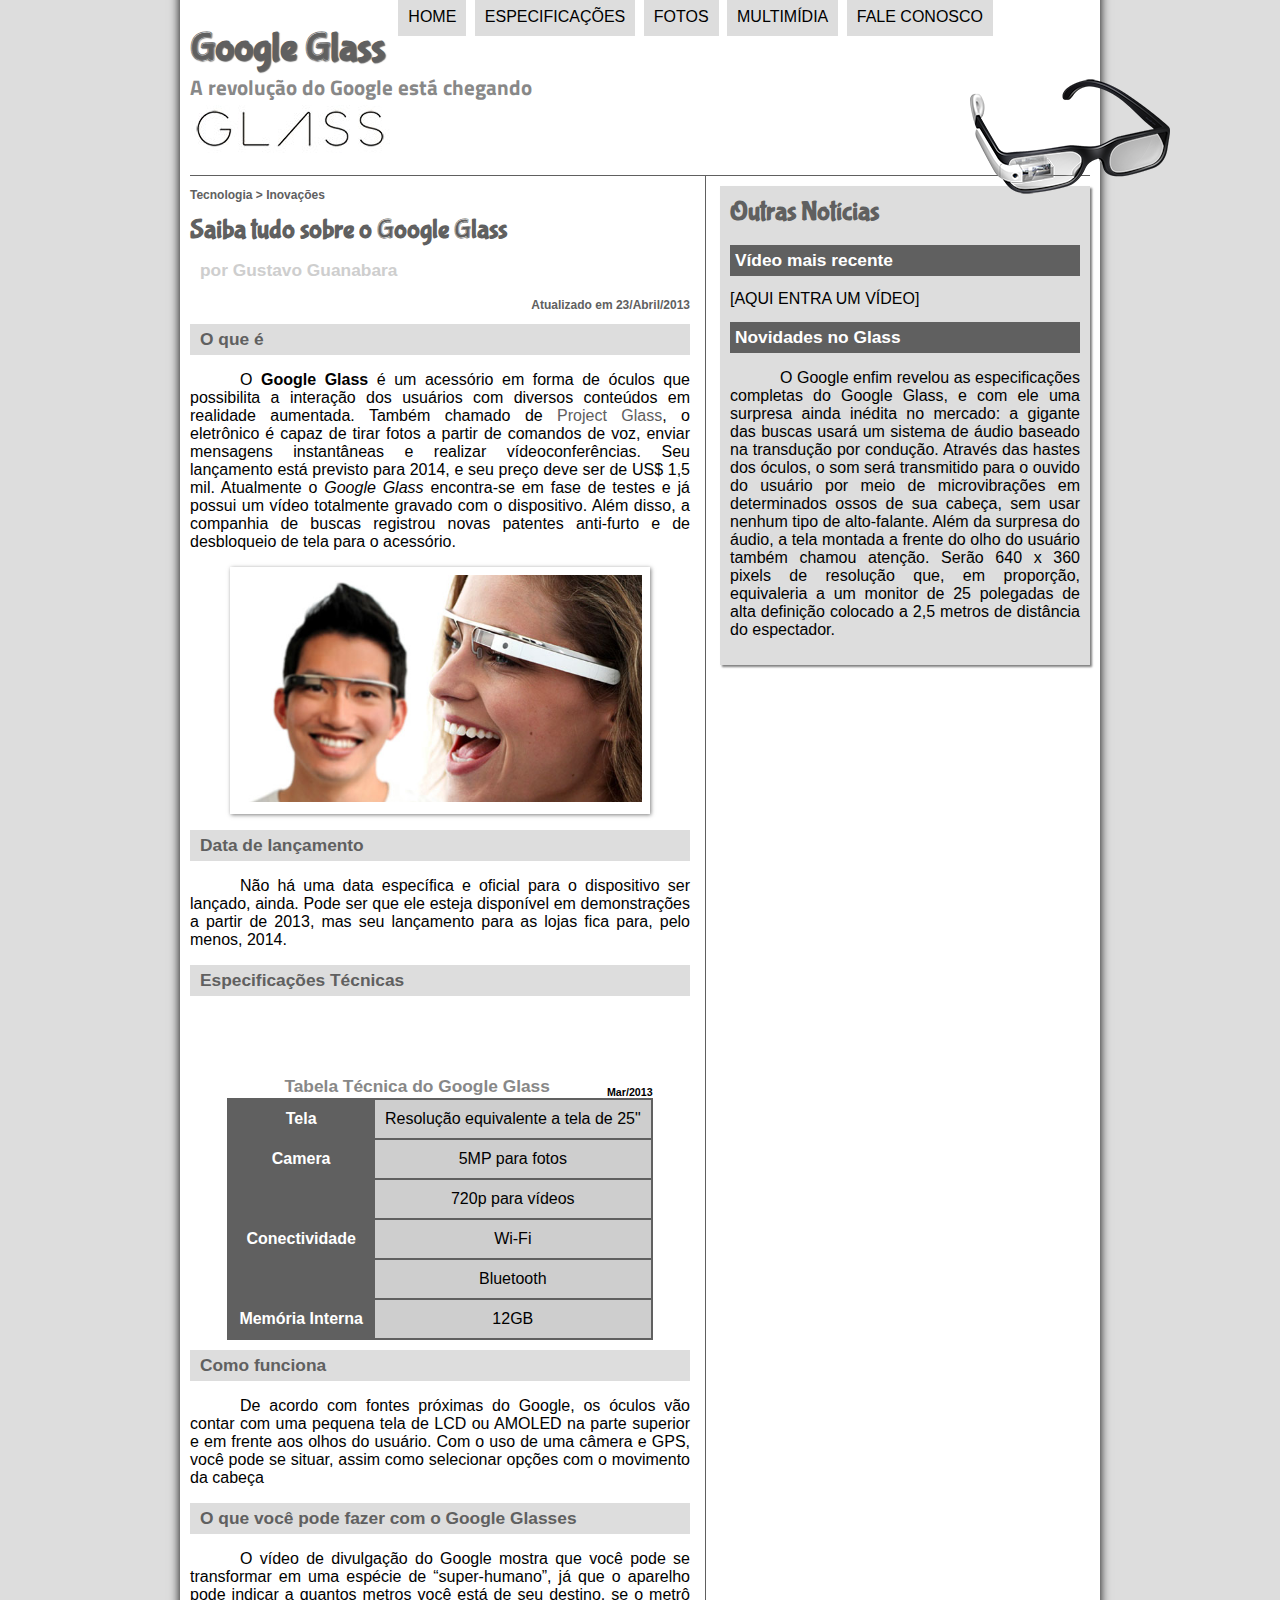
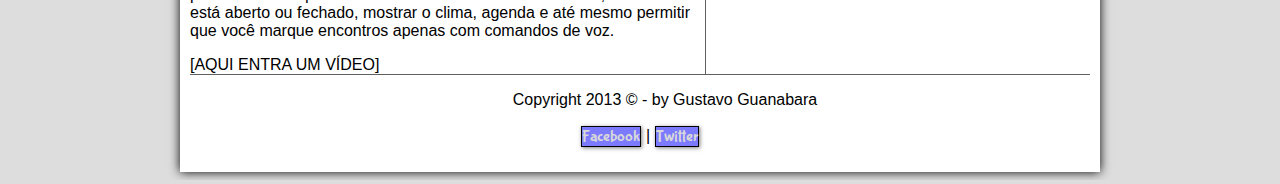
<file: index.html>
<!DOCTYPE html>
<html lang="pt-br">
    <head>
        <meta charset="UTF-8">
        <meta http-equiv="X-UA-Compatible" content="IE=edge">
        <meta name="viewport" content="width=device-width, initial-scale=1.0">
        <title>Tudo sobre o Google Glass</title>
        <link rel="stylesheet" href="_css/estilo.css">
        
    </head>
    <script lang="javascript" src="_javascript/funcoes.js"></script>

    <body>
        <div id="interface">

            <header id="cabecalho"> 
                <hgroup>
                    <h1>Google Glass</h1>
                    <h2>A revolução do Google está chegando</h2>
                </hgroup>

                <figure>
                    <img id="icone" src="_imagens\glass-oculos-preto-peq.png">
                </figure>   

                <nav id="menu">
                    <h1>Menu Principal</h1>
                    <ul type="1">
                        <li onmouseover="mudaFoto('_imagens/home.png')" onmouseout="mudaFoto('_imagens/glass-oculos-preto-peq.png')"><a href="index.html">Home</a></li>
                        <li onmouseover="mudaFoto('_imagens/especificacoes.png')" onmouseout="mudaFoto('_imagens/glass-oculos-preto-peq.png')"><a href="specs.html">Especificações</a></li>
                        <li onmouseover="mudaFoto('_imagens/fotos.png')" onmouseout="mudaFoto('_imagens/glass-oculos-preto-peq.png')"><a href="fotos.html">Fotos</a></li>
                        <li onmouseover="mudaFoto('_imagens/multimidia.png')" onmouseout="mudaFoto('_imagens/glass-oculos-preto-peq.png')"><a href="multimidia.html">Multimídia</a></li>
                        <li onmouseover="mudaFoto('_imagens/contato.png')" onmouseout="mudaFoto('_imagens/glass-oculos-preto-peq.png')"><a href="fale-conosco.html">Fale Conosco</a></li>
                    </ul>
                </nav>

            </header>

            <section id="corpo">
                <article id="noticia-principal">
                    <header id="cabecalho-artigo">
            <hgroup>
                <h3>Tecnologia > Inovações</h3>
                <h1>Saiba tudo sobre o Google Glass</h1>
                <h2>por Gustavo Guanabara</h2>
                <h3 class="direita">Atualizado em 23/Abril/2013</h3>
            </hgroup>
        </header>

            <h2>O que é</h2>

            <p>O <span style="font-weight: bolder">Google Glass</span> é um acessório em forma de óculos que possibilita a interação dos usuários com diversos conteúdos em realidade aumentada. Também chamado de <a href="https://www.google.com/glass/start/" target="_blank">Project Glass</a>, o eletrônico é capaz de tirar fotos a partir de comandos de voz, enviar mensagens instantâneas e realizar vídeo&shy;con&shy;ferên&shy;cias. Seu lançamento está previsto para 2014, e seu preço deve ser de US$ 1,5 mil. Atualmente o <em>Google Glass</em> encontra-se em fase de testes e já possui um vídeo totalmente gravado com o dispositivo. Além disso, a companhia de buscas registrou novas patentes anti-furto e de desbloqueio de tela para o acessório.</p>

            <figure class="foto-legenda">
                <img src="_imagens/glass-quadro-homem-mulher.jpg">
                    <figcaption>
                        <h3>Google Glass</h3>
                        <p>Uma nova maneira de ver o mundo.</p>
                    </figcaption>
            </figure>

            <h2>Data de lançamento</h2>
            <p>Não há uma data específica e oficial para o dispositivo ser lançado, ainda. Pode ser que ele esteja disponível em demonstrações a partir de 2013, mas seu lançamento para as lojas fica para, pelo menos, 2014.</p>

            <h2>Especificações Técnicas</h2>
            <table id="tabelaspec">
            <caption>Tabela Técnica do Google Glass <span>Mar/2013</span><br></caption>

            <tr><td class="ce">Tela</td><td class="cd">Resolução equivalente a tela de 25"</td></tr><br>
            <tr><td rowspan="2" class="ce">Camera</td> <td class="cd">5MP para fotos</td></tr><br>
            <tr><td class="cd">720p para vídeos</td></tr>
            <tr><td rowspan="2" class="ce">Conectividade</td> <td class="cd">Wi-Fi</td></tr><br>
            <tr><td class="cd">Bluetooth</td></tr>
            <tr><td class="ce">Memória Interna</td> <td class="cd">12GB</td></tr></p>
            </table>
            <h2>Como funciona</h2>

            <p>De acordo com fontes próximas do Google, os óculos vão contar com uma pequena tela de LCD ou AMOLED na parte superior e em frente aos olhos do usuário. Com o uso de uma câmera e GPS, você pode se situar, assim como selecionar opções com o movimento da cabeça</p>

            <h2>O que você pode fazer com o Google Glasses</h2>

            <p>O vídeo de divulgação do Google mostra que você pode se transformar em uma espécie de “super-<wbr/>humano”, já que o aparelho pode indicar a quantos metros você está de seu destino, se o metrô está aberto ou fechado, mostrar o clima, agenda e até mesmo permitir que você marque encontros apenas com comandos de voz.</p>

            [AQUI ENTRA UM VÍDEO]

        </article>
        </section>
            <aside id="lateral">
            <h1>Outras Notícias</h1>
            <h2>Vídeo mais recente</h2>

            [AQUI ENTRA UM VÍDEO]

            <h2>Novidades no Glass</h2>

            <p>O Google enfim revelou as especificações completas do Google Glass, e com ele uma surpresa ainda inédita no mercado: a gigante das buscas usará um sistema de áudio baseado na transdução por condução. Através das hastes dos óculos, o som será transmitido para o ouvido  do usuário por meio de microvibrações em determinados ossos de sua cabeça, sem usar nenhum tipo de alto-falante.

            Além da surpresa do áudio, a tela montada a frente do olho do usuário também chamou atenção. Serão 640 x 360 pixels de resolução que, em proporção, equivaleria a um monitor de 25 polegadas de alta definição colocado a 2,5 metros de distância do espectador.</p>
            </aside>

            <footer id="rodape">
            <p>Copyright 2013 &copy; - by Gustavo Guanabara <br><br>
            <a href="https://facebook.com/cursosemvideo" target="_blank">Facebook</a>  | <a href="https://twitter.com/cursosemvideo" target="_blank">Twitter</a>
            </footer>
        </div>
    </body>
</html>
</file>
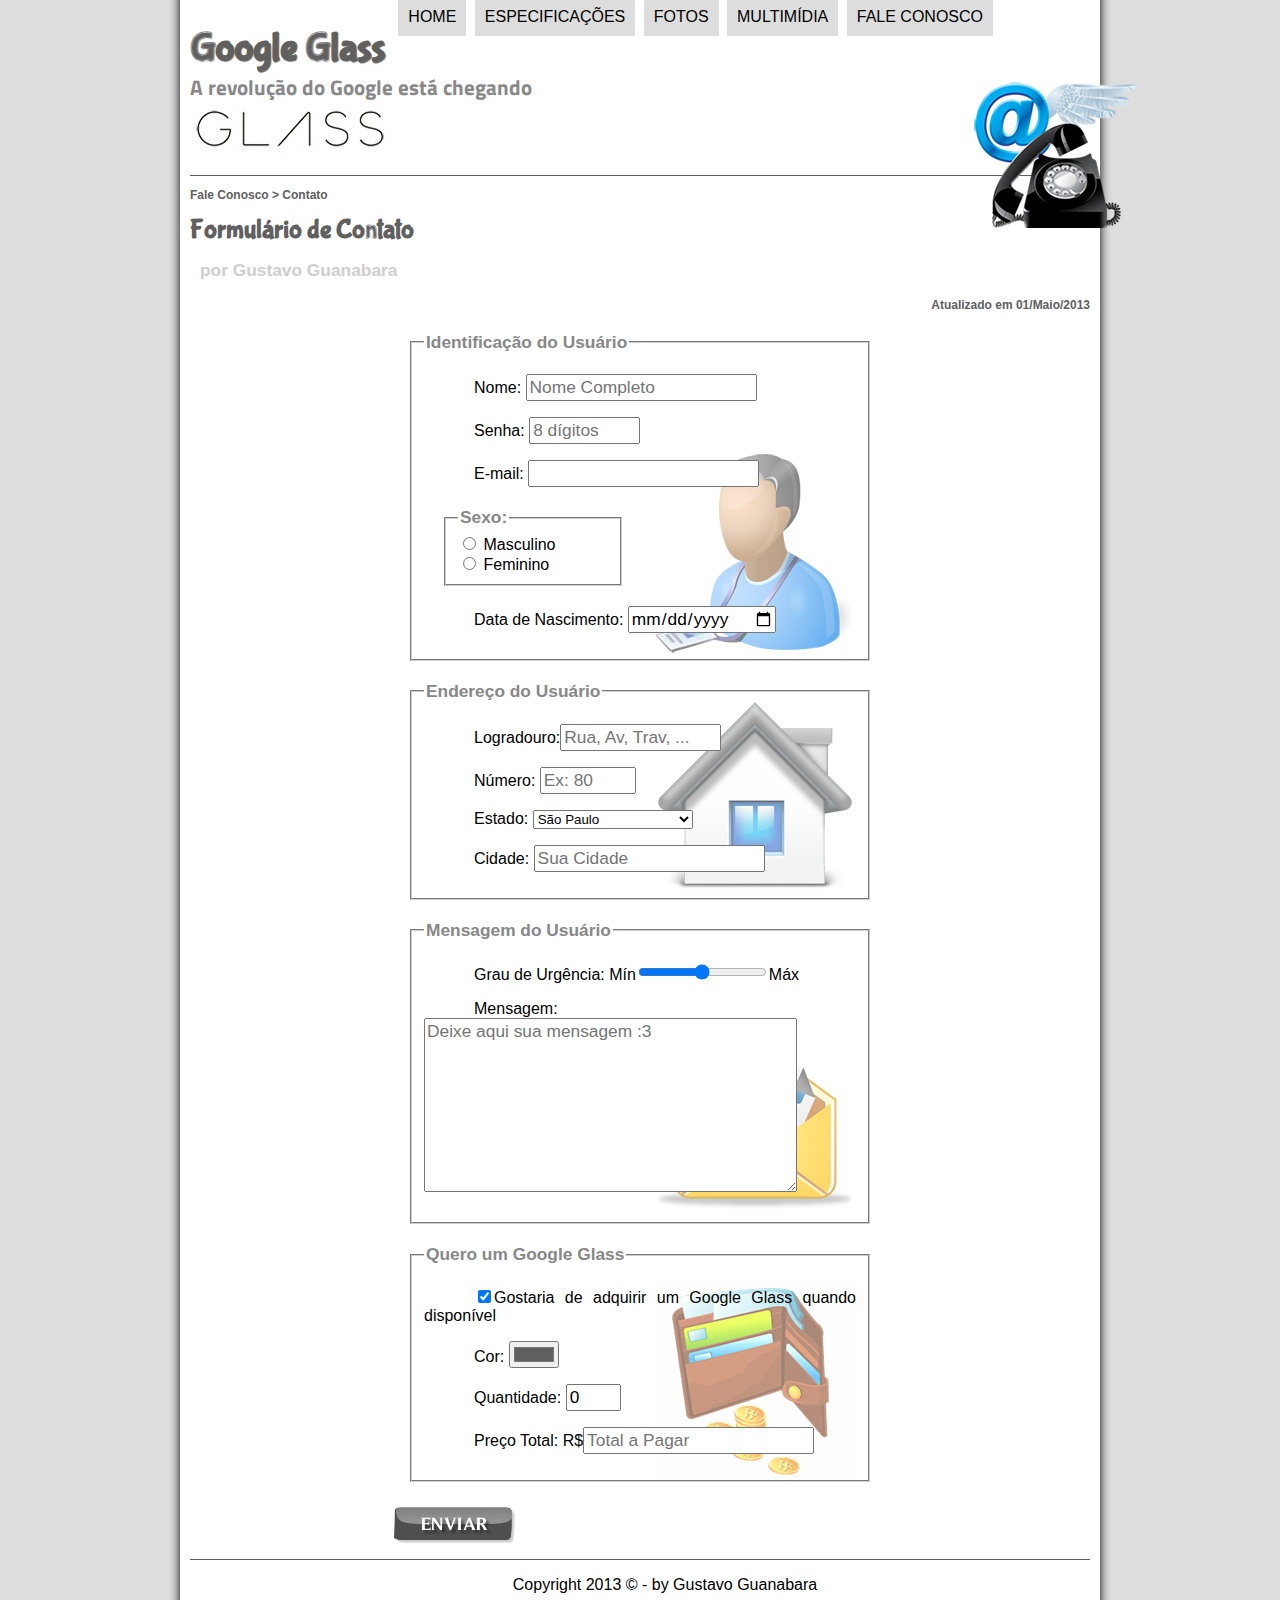
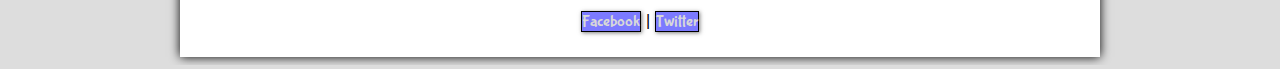
<file: fale-conosco.html>
<!DOCTYPE html>
<html lang="pt-br">
    <head>
        <meta charset="UTF-8">
        <meta http-equiv="X-UA-Compatible" content="IE=edge">
        <meta name="viewport" content="width=device-width, initial-scale=1.0">
        <title>Tudo sobre o Google Glass</title>
        <link rel="stylesheet" href="_css/estilo.css">
        <link rel="stylesheet" href="_css/form.css">
        <script lang="javascript" src="_javascript/funcoes.js"></script>
        <script>
            function calc_total() {
                var qtd = parseInt(document.getElementById('cQntd').value);
                tot = qtd * 1500;
                document.getElementById('cPrc').value = tot;
            }
        </script>
    </head>

    <body>
        <div id="interface">

            <section id="corpo-full">
            <header id="cabecalho">
                <hgroup>
                    <h1>Google Glass</h1>
                    <h2>A revolução do Google está chegando</h2>
                </hgroup>

                <figure>
                    <img id="icone" src="_imagens/contato.png">
                </figure>   

                <nav id="menu">
                    <h1>Menu Principal</h1>
                    <ul type="1">
                        <li onmouseover="mudaFoto('_imagens/home.png')" onmouseout="mudaFoto('_imagens/contato.png')"><a href="index.html">Home</a></li>
                        <li onmouseover="mudaFoto('_imagens/especificacoes.png')" onmouseout="mudaFoto('_imagens/contato.png')"><a href="specs.html">Especificações</a></li>
                        <li onmouseover="mudaFoto('_imagens/fotos.png')" onmouseout="mudaFoto('_imagens/contato.png')"><a href="fotos.html">Fotos</a></li>
                        <li onmouseover="mudaFoto('_imagens/multimidia.png')" onmouseout="mudaFoto('_imagens/contato.png')"><a href="multimidia.html">Multimídia</a></li>
                        <li onmouseover="mudaFoto('_imagens/contato.png')" onmouseout="mudaFoto('_imagens/contato.png')"><a href="fale-conosco.html">Fale Conosco</a></li>
                    </ul>
                </nav>

            </header>
            
            <section id="corpo-full">
                <article id="noticia-principal">
                    <header id="cabecalho-artigo">
            <hgroup>
                <h3>Fale Conosco > Contato</h3>
                <h1>Formulário de Contato</h1>
                <h2>por Gustavo Guanabara</h2>
                <h3 class="direita">Atualizado em 01/Maio/2013</h3>
            </hgroup>
                    </header>
                </article>
        </section>

<form method="post" id="fContato" action="mailto:joao.freitas127@etec.sp.gov.br" oninput="calc_total();">
    <fieldset id="usuario">
        <legend>Identificação do Usuário</legend>
    <p><label for="cNome">Nome:</label> <input type="text" name="tNome" id="cNome" size="20" maxlength="30" placeholder="Nome Completo"> </p>
    <p><label for="cSenha">Senha:</label> <input type="password" name="tSenha" id="cSenha" size="8" maxlength="8" placeholder="8 dígitos"></p>
    <p><label for="cMail">E-mail:</label> <input type="email" name="tMail" id="cMail" size="20" maxlength="40"></p>
    <fieldset id="sexo" ><legend>Sexo:</legend>
       <input type="radio" name="tSexo" id="cMasc"> <label for="cMasc">Masculino</label><br>
       <input type="radio" name="tSexo" id="cFem"> <label for="cFem">Feminino</label>
    </fieldset>
    <p><label for="cNasc">Data de Nascimento:</label> <input type="date" name="tNasc" id="cNasc"></p>
    </fieldset>

<fieldset id="endereco"><legend>Endereço do Usuário</legend>
    <p><label for="cRua">Logradouro:</label><input type="text" name="tRua" id="cRua" size="13" maxlength="80" placeholder="Rua, Av, Trav, ..."></p>
    <p><label for="cNum">Número:</label> <input type="number" name="tNum" id="cNum" min="0" max="99999" placeholder="Ex: 80"></p>
    <p><label for="cEst">Estado:</label>
    <select name="tEst" id="cEst">

        <optgroup label="Região Norte">
            <option value="AC">Acre</option>
            <option value="AP">Amapá</option>
            <option value="AM">Amazonas</option>
            <option value="PA">Pará</option>
            <option value="RO">Rondônia</option>
            <option value="RR">Roraima</option>
            <option value="TO">Tocantins</option>
          </optgroup>
          
          <optgroup label="Região Nordeste">
            <option value="AL">Alagoas</option>
            <option value="BA">Bahia</option>
            <option value="CE">Ceará</option>
            <option value="MA">Maranhão</option>
            <option value="PB">Paraíba</option>
            <option value="PE">Pernambuco</option>
            <option value="PI">Piauí</option>
            <option value="RN">Rio Grande do Norte</option>
            <option value="SE">Sergipe</option>
          </optgroup>
          
          <optgroup label="Região Centro-Oeste">
            <option value="DF">Distrito Federal</option>
            <option value="GO">Goiás</option>
            <option value="MT">Mato Grosso</option>
            <option value="MS">Mato Grosso do Sul</option>
          </optgroup>
          
          <optgroup label="Região Sudeste">
            <option value="ES">Espírito Santo</option>
            <option value="MG">Minas Gerais</option>
            <option value="RJ">Rio de Janeiro</option>
            <option value="SP" selected>São Paulo</option>
          </optgroup>
          
          <optgroup label="Região Sul">
            <option value="PR">Paraná</option>
            <option value="RS">Rio Grande do Sul</option>
            <option value="SC">Santa Catarina</option>
          </optgroup>
          


    </select></p>
    <p><label for="cCid">Cidade:</label>
    <input type="text" name="tCid" id="cCid" maxlength="40" size="20" placeholder="Sua Cidade" list="cidades"></p>
    <datalist id="cidades">

        <optgroup label="Região Metropolitana de São Paulo">

            <option>São Paulo</option>
            <option>Guarulhos</option>
            <option>Osasco</option>
            <option>São Bernardo do Campo</option>
            <option>Santo André</option>
            <option>São Caetano do Sul</option>
            <option>Mauá</option>
            <option>Diadema</option>
            <option>Franco da Rocha</option>
            <option>Ferraz de Vasconcelos</option>
            <option>Cajamar</option>
            <option>Santana de Parnaíba</option>
            <option>Mairiporã</option>
            <option>Arujá</option>
            <option>Ribeirão Pires</option>
            <option>Embu das Artes</option>
            <option>Cotia</option>
            <option>Itapevi</option>
            <option>Jandira</option>
            <option>Barueri</option>
            <option>Itapecerica da Serra</option>
            <option>Vargem Grande Paulista</option>
            <option>Taboão da Serra</option>
            <option>Poá</option>
            <option>Mogi das Cruzes</option>
            </optgroup>

    </datalist>
</fieldset>

<fieldset id="mensagem"><legend>Mensagem do Usuário</legend>
    <p><label for="cUrg">Grau de Urgência:</label>
    Mín<input type="range" name="tUrg" id="cUrg" min="0" max="10">Máx</p>
    <p><label for="cMsg">Mensagem:</label>
    <textarea name="tMsg" id="cMsg" cols="35" rows="8" placeholder="Deixe aqui sua mensagem :3"></textarea></p>

</fieldset>

<fieldset id="pedido"><legend>Quero um Google Glass</legend>
    <p> <input type="checkbox" name="tPed" id="cPed" checked><label>Gostaria de adquirir um Google Glass quando disponível</label></p>
    <p><label for="cCor">Cor: <input type="color" name="tCor" id="cCor" value="#606060"></label></p>
    <p><label for="cQntd">Quantidade: <input type="number" name="tQntd" id="cQntd" min="0" max="5" value="0"></label></p>
    <p><label for="cPrc">Preço Total: R$</label><input type="text" name="tPrc" id="cPrc" placeholder="Total a Pagar" readonly></p>
</fieldset>


<input type="image" name="tEnviar" src="_imagens/botao-enviar.png">
</form>
</section>
<footer id="rodape">
    <p>Copyright 2013 &copy; - by Gustavo Guanabara <br><br>
    <a href="https://facebook.com/cursosemvideo" target="_blank">Facebook</a>  | <a href="https://twitter.com/cursosemvideo" target="_blank">Twitter</a>
    </footer>
</div>
</body>
</html>
</file>
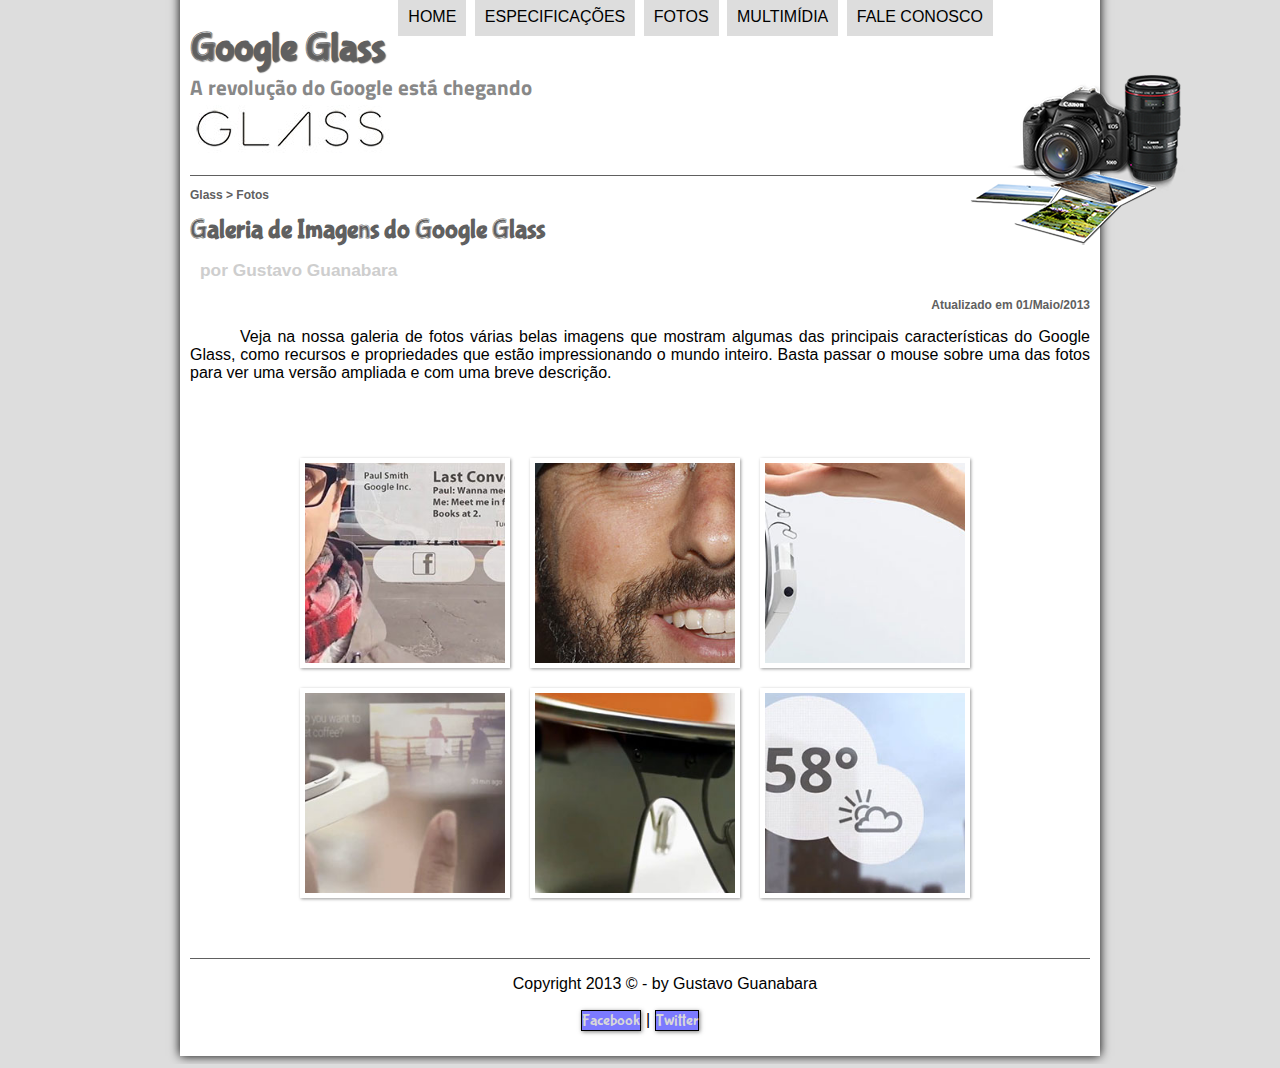
<file: fotos.html>
<!DOCTYPE html>
<html lang="pt-br">
    <head>
        <meta charset="UTF-8">
        <meta http-equiv="X-UA-Compatible" content="IE=edge">
        <meta name="viewport" content="width=device-width, initial-scale=1.0">
        <title>Tudo sobre o Google Glass</title>
        <link rel="stylesheet" href="_css/estilo.css">
        <link rel="stylesheet" href="_css/fotos.css">
        
    </head>
    <script lang="javascript" src="_javascript/funcoes.js"></script>

    <body>
        <div id="interface">

            <header id="cabecalho"> 
                <hgroup>
                    <h1>Google Glass</h1>
                    <h2>A revolução do Google está chegando</h2>
                </hgroup>

                <figure>
                    <img id="icone" src="_imagens/fotos.png">
                </figure>   

                <nav id="menu">
                    <h1>Menu Principal</h1>
                    <ul type="1">
                        <li onmouseover="mudaFoto('_imagens/home.png')" onmouseout="mudaFoto('_imagens/fotos.png')"><a href="index.html">Home</a></li>
                        <li onmouseover="mudaFoto('_imagens/especificacoes.png')" onmouseout="mudaFoto('_imagens/fotos.png')"><a href="specs.html">Especificações</a></li>
                        <li onmouseover="mudaFoto('_imagens/fotos.png')" onmouseout="mudaFoto('_imagens/fotos.png')"><a href="fotos.html">Fotos</a></li>
                        <li onmouseover="mudaFoto('_imagens/multimidia.png')" onmouseout="mudaFoto('_imagens/fotos.png')"><a href="multimidia.html">Multimídia</a></li>
                        <li onmouseover="mudaFoto('_imagens/contato.png')" onmouseout="mudaFoto('_imagens/fotos.png')"><a href="fale-conosco.html">Fale Conosco</a></li>
                    </ul>
                </nav>

            </header>


            <section id="corpo-full">
                <article id="noticia-principal">
                    <header id="cabecalho-artigo">
            <hgroup>
                <h3>Glass > Fotos</h3>
                <h1>Galeria de Imagens do Google Glass</h1>
                <h2>por Gustavo Guanabara</h2>
                <h3 class="direita">Atualizado em 01/Maio/2013</h3>
            </hgroup>
                    </header>
                </article>
        </section>

<p>Veja na nossa galeria de fotos várias belas imagens que mostram algumas das principais características do Google Glass, como recursos e propriedades que estão impressionando o mundo inteiro. Basta passar o mouse sobre uma das fotos para ver uma versão ampliada e com uma breve descrição.</p>

<ul id="album-fotos">
<li id="foto01">
    <span>Agenda e lembretes</span>
</li>
<li id="foto02">
    <span>Sergey Brin usando o Glass</span>
</li>
<li id="foto03">
    <span>Leve e compacto</span>
</li>
<li id="foto04">
    <span>Sensação de uma tela de 50"</span>
</li>
<li id="foto05">
    <span>Vários tipos de lente</span>
</li>
<li id="foto06">
    <span>Informações importantes</span>
</li>
</ul>

<footer id="rodape">
    <p>Copyright 2013 &copy; - by Gustavo Guanabara <br><br>
    <a href="https://facebook.com/cursosemvideo" target="_blank">Facebook</a>  | <a href="https://twitter.com/cursosemvideo" target="_blank">Twitter</a>
    </footer>
</div>
</body>
</html>
</file>
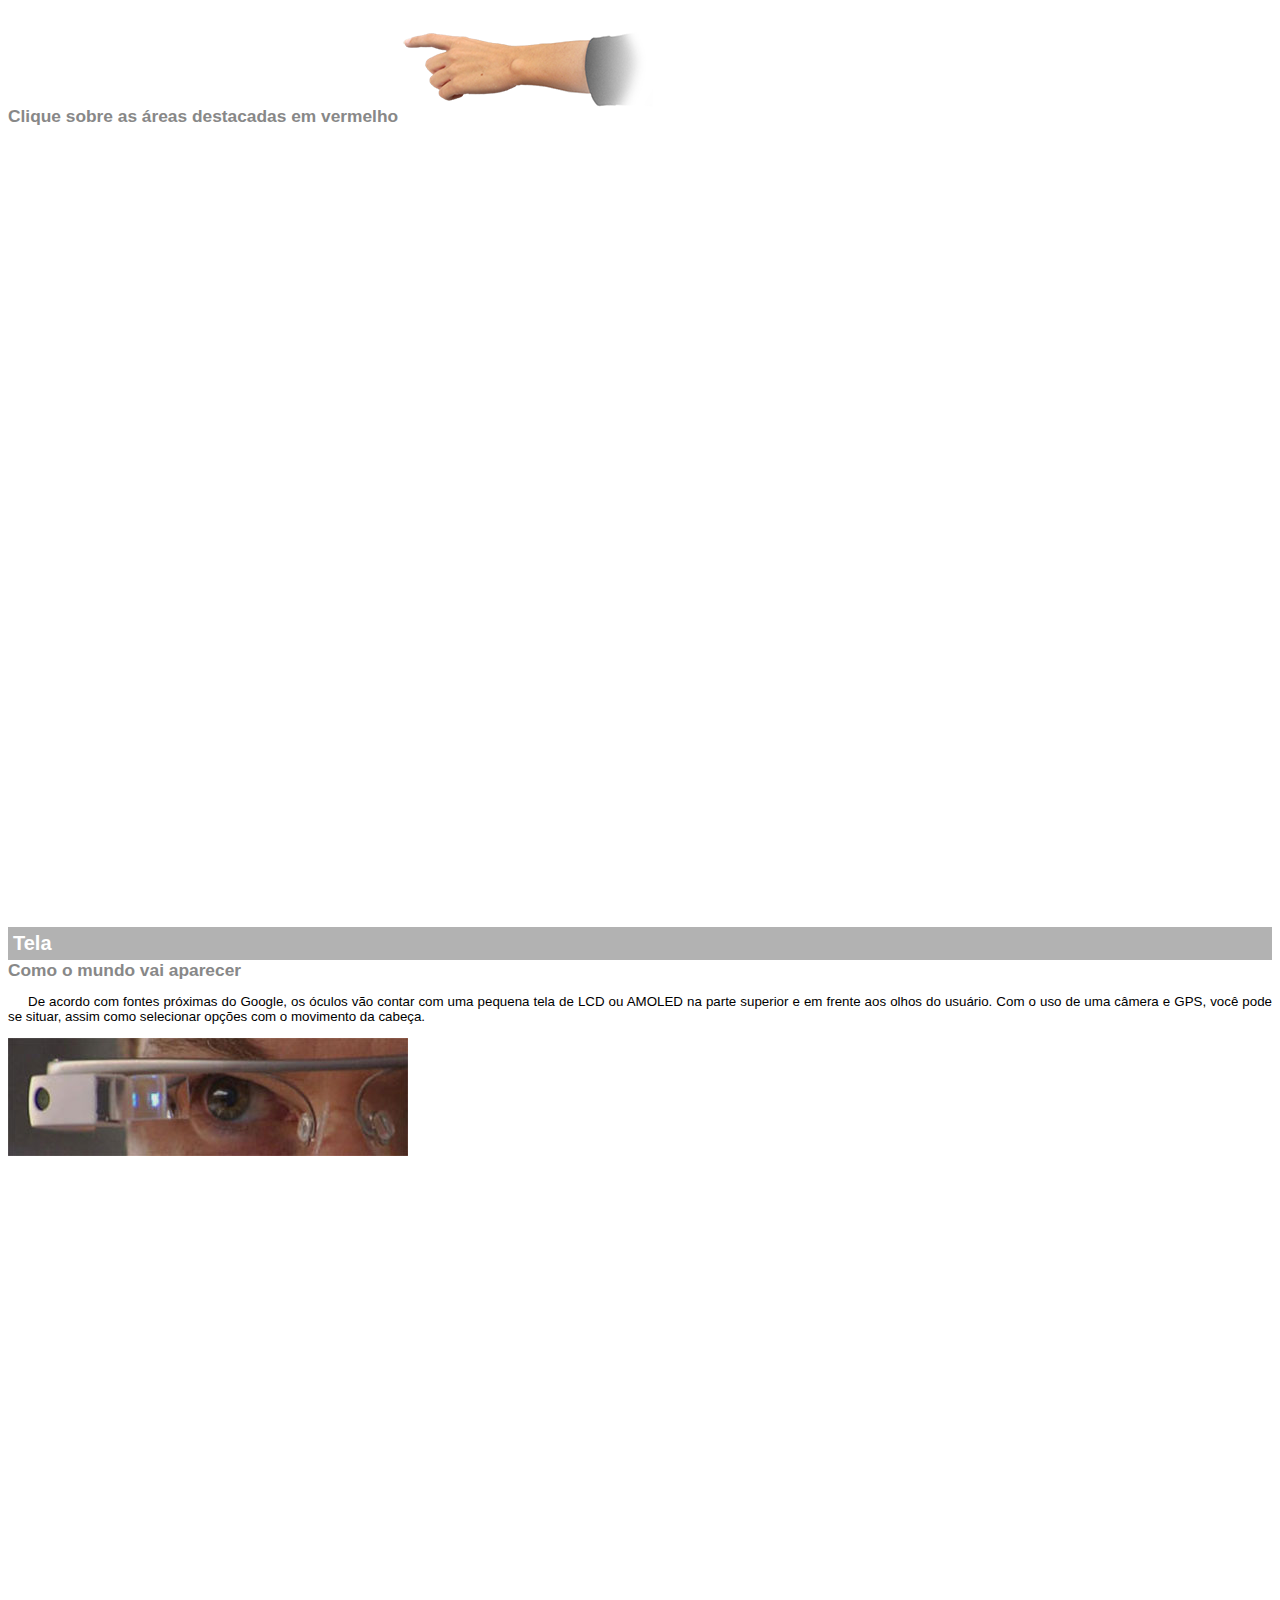
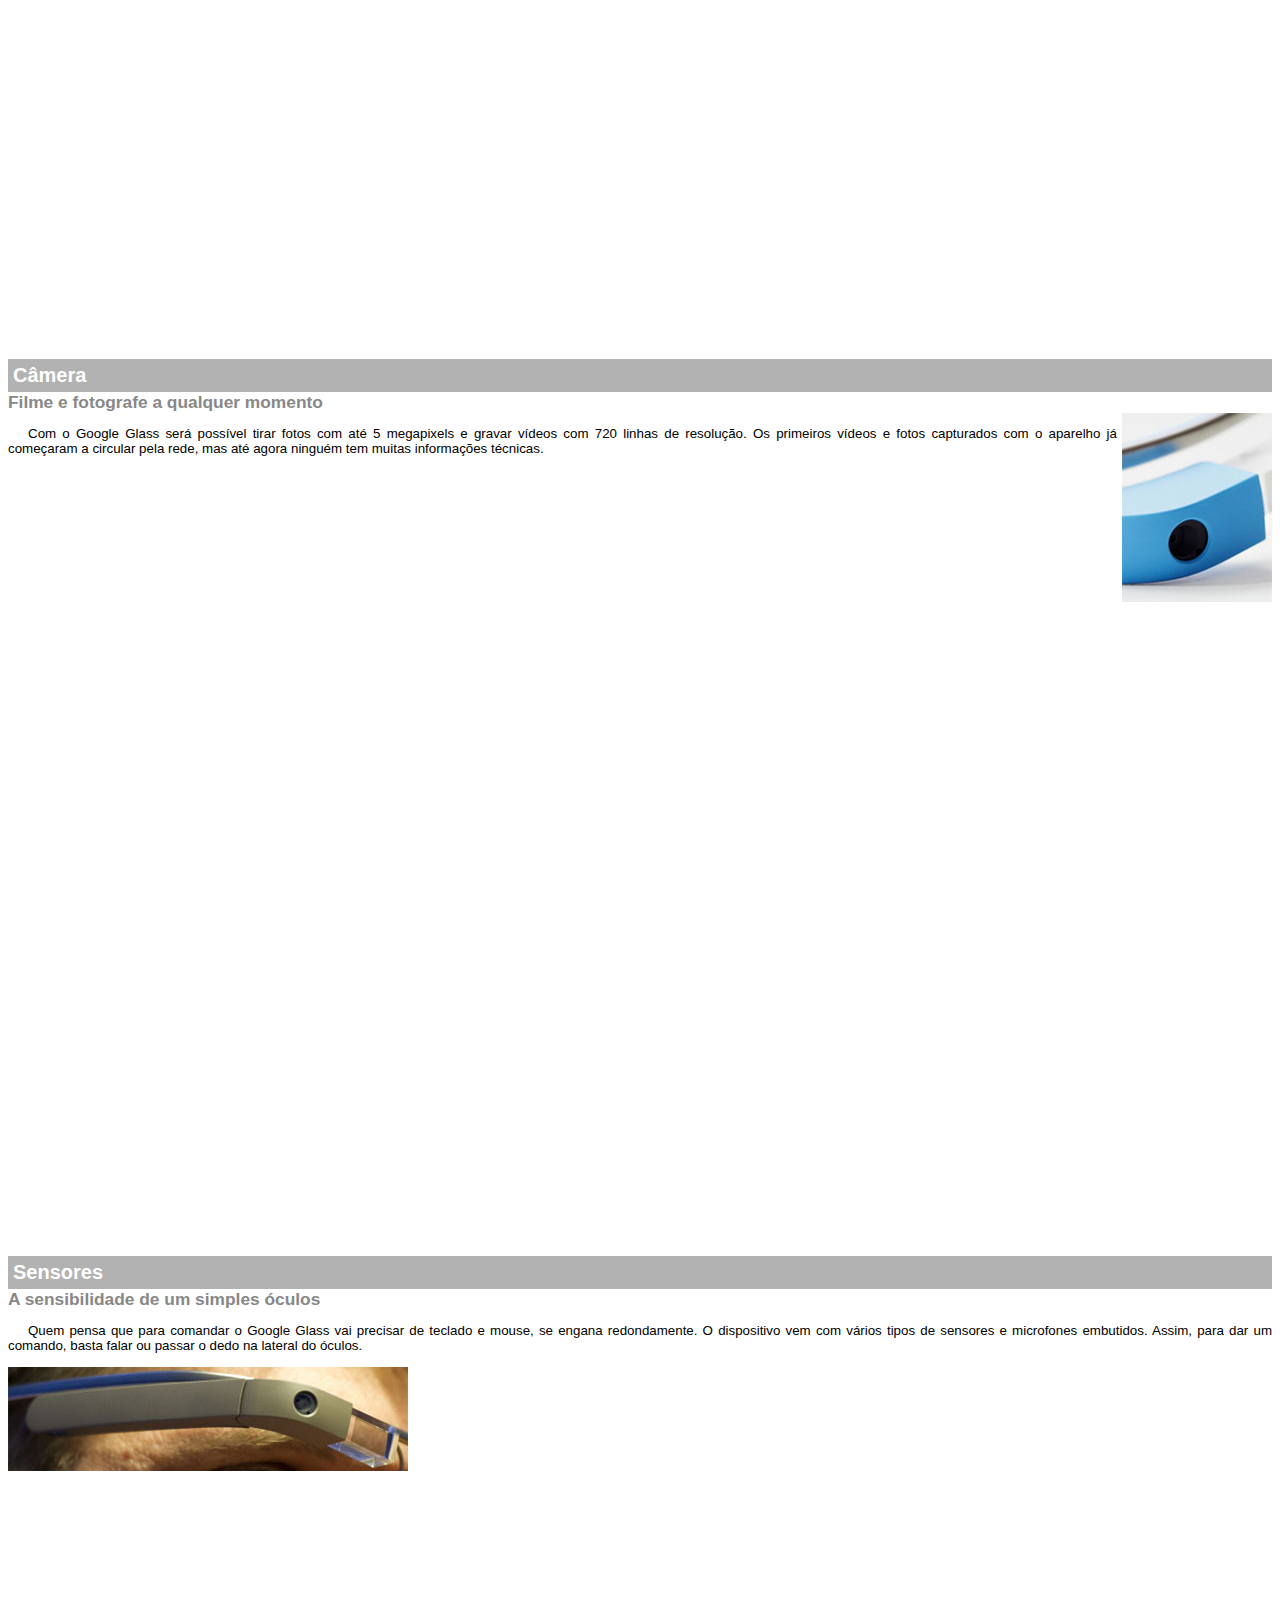
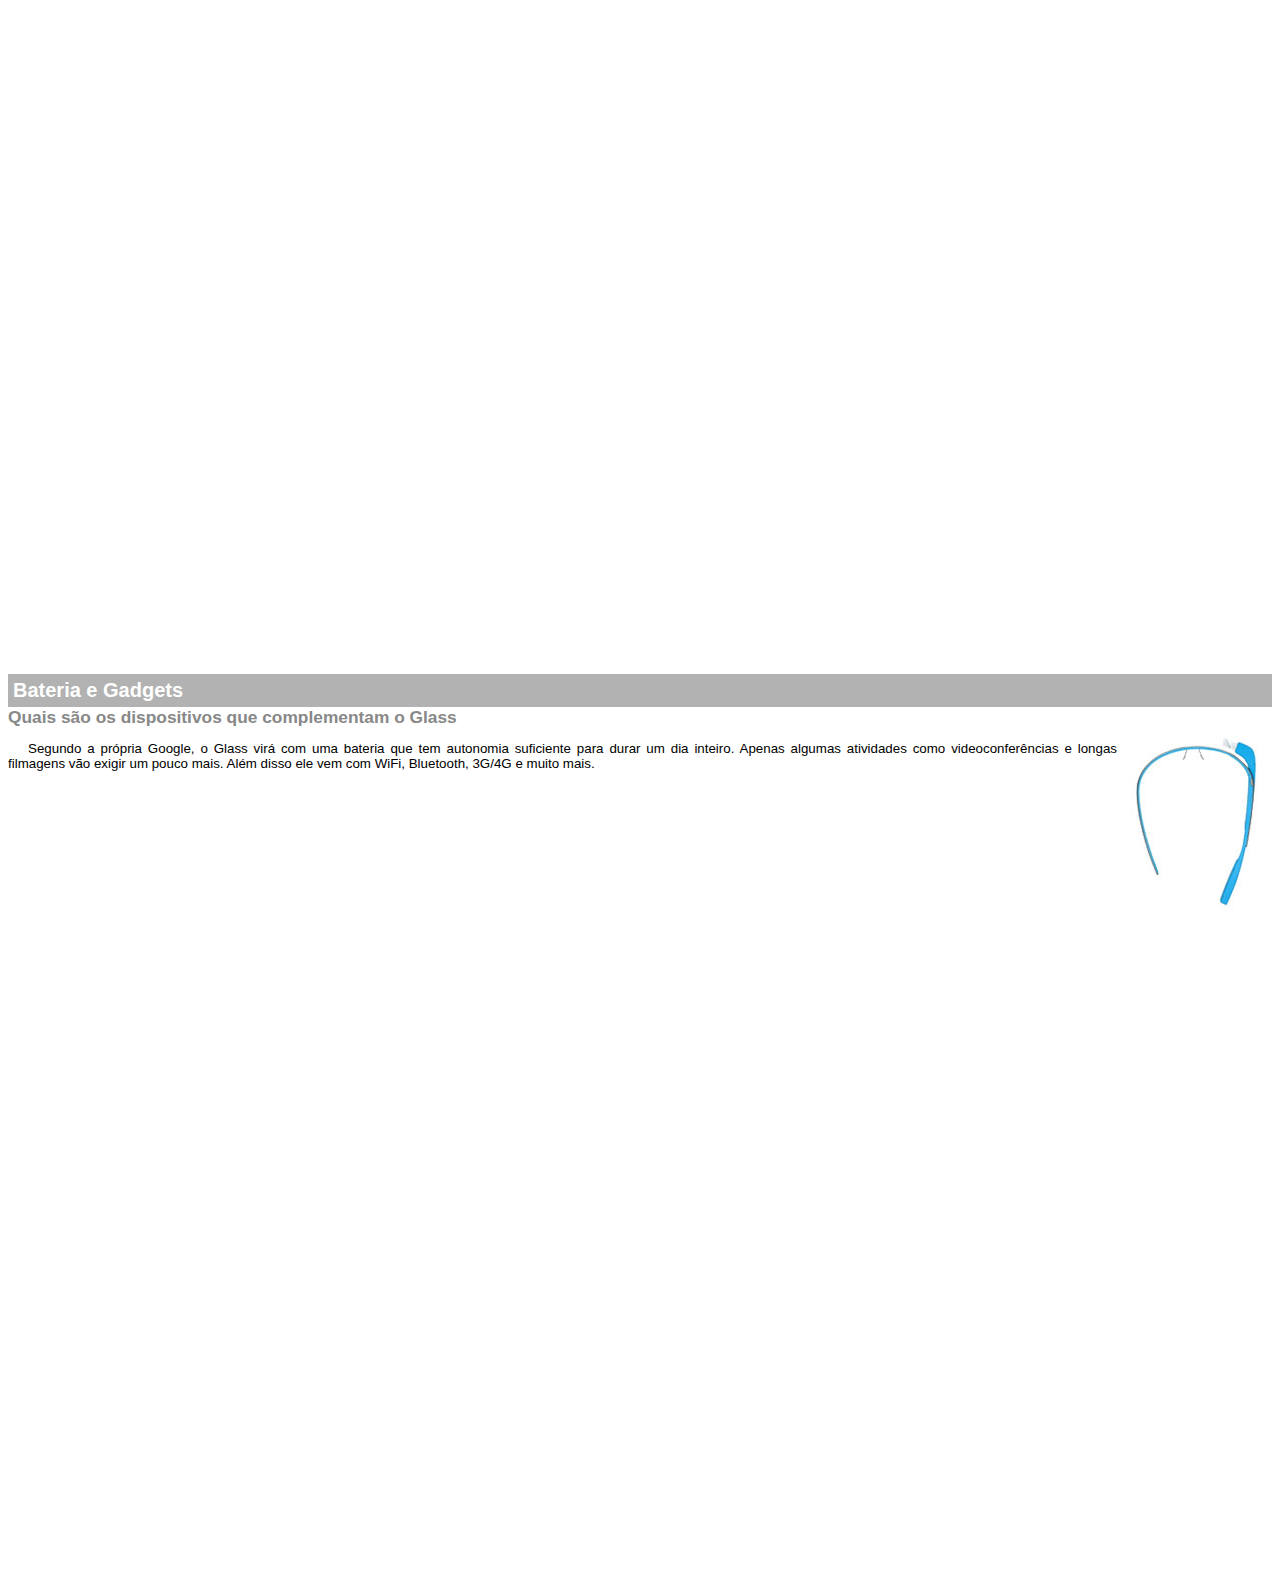
<file: google-glass.html>
<!DOCTYPE html>
<html lang="en">
<head>
    <meta charset="UTF-8">
    <meta http-equiv="X-UA-Compatible" content="IE=edge">
    <meta name="viewport" content="width=device-width, initial-scale=1.0">
    <title>Informações sobre o Google Glass</title>
    <style>
        body {
            font-family: Arial;
            font-size: 10pt;
        }
        p {
            text-align: justify;
            text-indent: 20px;
        }
        article h1 {
            font-size: 15pt;
            color: #ffffff;
            background-color: rgba(0,0,0,.3);
            padding: 5px;
            margin: 0px;
        }
        article h2 {
            font-size: 13pt;
            color: #888888;
            margin: 0px;
        }
        article {
            margin-bottom: 800px;
        }
        img.img-dir {
            display: block;
            float: right;
            margin-left: 5px;
        }
    </style>
</head>
<body>

<article id="topo">
    <header>
        <h2>
            Clique sobre as áreas destacadas em vermelho
            <img src="_imagens/mao.png" alt="Mão apontando para a esquerda"
        </h2>
    </header>
</article>

<article id="tela">
    <header>
        <h1>Tela</h1>
        <h2>Como o mundo vai aparecer</h2>
    </header>

<p>De acordo com fontes próximas do Google, os óculos vão contar com uma pequena tela de LCD ou AMOLED na parte superior e em frente aos olhos do usuário. Com o uso de uma câmera e GPS, você pode se situar, assim como selecionar opções com o movimento da cabeça.</p>
<img src="_imagens/det-tela.jpg" alt="Tela do Google Glass"></article>

<article id="camera">
    <header>
        <h1>Câmera</h1>
        <h2>Filme e fotografe a qualquer momento</h2>
    </header>

    <img src="_imagens/det-camera.jpg" class="img-dir" alt="Câmera do Google Glass">

<p>
    Com o Google Glass será possível tirar fotos com até 5 megapixels e gravar vídeos com 720 linhas de resolução. Os primeiros vídeos e fotos capturados com o aparelho já começaram a circular pela rede, mas até agora ninguém tem muitas informações técnicas.
</p>
</article>

<article id="sensores">
    <header>
        <h1>Sensores</h1>
        <h2>A sensibilidade de um simples óculos</h2>
    </header>
<p>
    Quem pensa que para comandar o Google Glass vai precisar de teclado e mouse, se engana redondamente. O dispositivo vem com vários tipos de sensores e microfones embutidos. Assim, para dar um comando, basta falar ou passar o dedo na lateral do óculos.
</p>
<img src="_imagens/det-touch.jpg" alt="Sensores do Google Glass"></article>

<article id="gadgets">
    <header>
        <h1>Bateria e Gadgets</h1>
        <h2>Quais são os dispositivos que complementam o Glass</h2>
    </header>

    <img src="_imagens/det-bateria.jpg" class="img-dir" alt="Bateria e Gadgets do Google Glass">

<p>
    Segundo a própria Google, o Glass virá com uma bateria que tem autonomia suficiente para durar um dia inteiro. Apenas algumas atividades como videoconferências e longas filmagens vão exigir um pouco mais. Além disso ele vem com WiFi, Bluetooth, 3G/4G e muito mais.
</p>
</article>
</body>
</html>
</file>
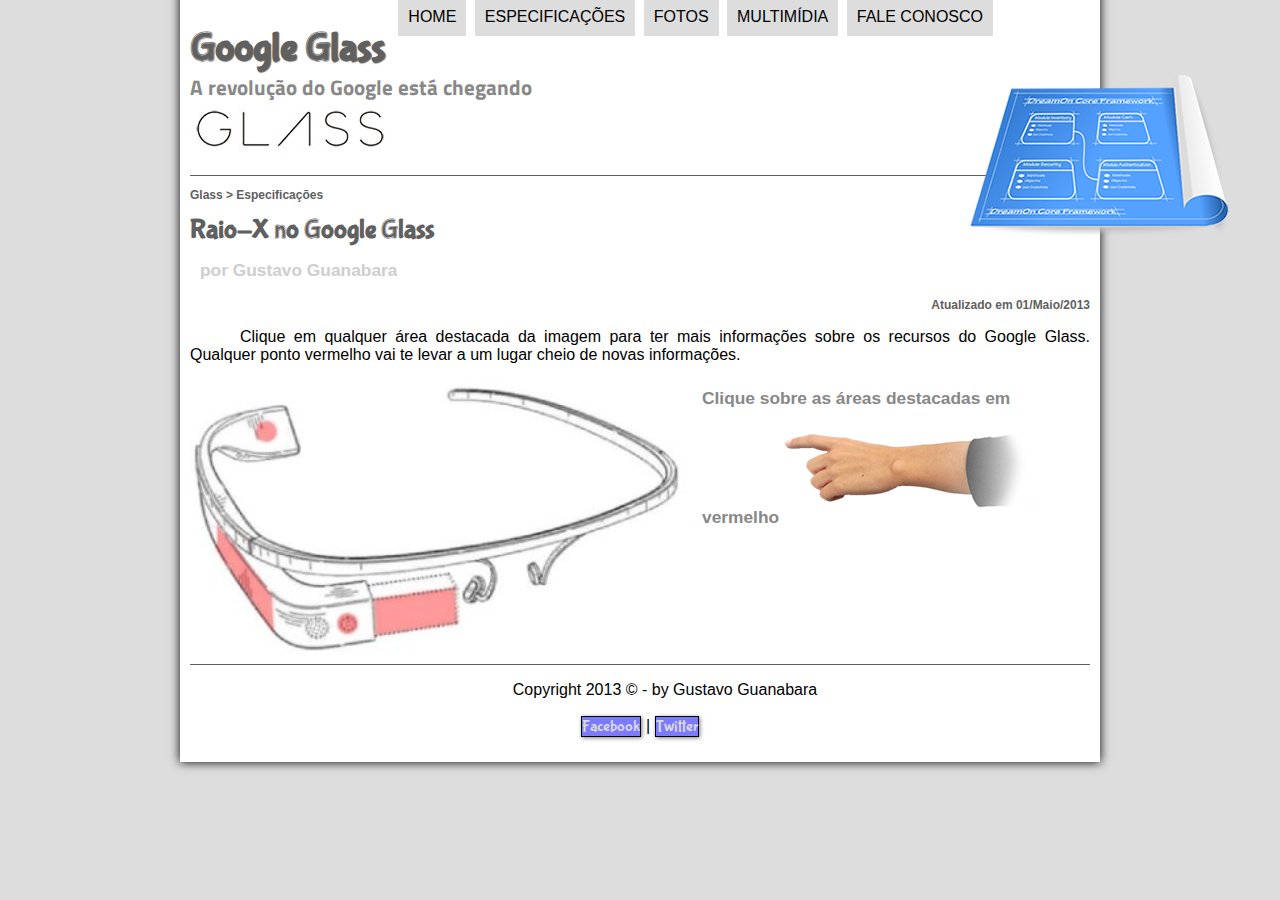
<file: specs.html>
<!DOCTYPE html>
<html lang="pt-br">
    <head>
        <meta charset="UTF-8">
        <meta http-equiv="X-UA-Compatible" content="IE=edge">
        <meta name="viewport" content="width=device-width, initial-scale=1.0">
        <title>Tudo sobre o Google Glass</title>
        <link rel="stylesheet" href="_css/estilo.css">
        <link rel="stylesheet" href="_css/specs.css">
        
    </head>
    <script lang="javascript" src="_javascript/funcoes.js"></script>

    <body>
        <div id="interface">

            <header id="cabecalho"> 
                <hgroup>
                    <h1>Google Glass</h1>
                    <h2>A revolução do Google está chegando</h2>
                </hgroup>

                <figure>
                    <img id="icone" src="_imagens/especificacoes.png">
                </figure>   

                <nav id="menu">
                    <h1>Menu Principal</h1>
                    <ul type="1">
                        <li onmouseover="mudaFoto('_imagens/home.png')" onmouseout="mudaFoto('_imagens/especificacoes.png')"><a href="index.html">Home</a></li>
                        <li onmouseover="mudaFoto('_imagens/especificacoes.png')" onmouseout="mudaFoto('_imagens/especificacoes.png')"><a href="specs.html">Especificações</a></li>
                        <li onmouseover="mudaFoto('_imagens/fotos.png')" onmouseout="mudaFoto('_imagens/especificacoes.png')"><a href="fotos.html">Fotos</a></li>
                        <li onmouseover="mudaFoto('_imagens/multimidia.png')" onmouseout="mudaFoto('_imagens/especificacoes.png')"><a href="multimidia.html">Multimídia</a></li>
                        <li onmouseover="mudaFoto('_imagens/contato.png')" onmouseout="mudaFoto('_imagens/especificacoes.png')"><a href="fale-conosco.html">Fale Conosco</a></li>
                    </ul>
                </nav>

            </header>

<section id="corpo-full">
        <article id="noticia-principal">
            <header id="cabecalho-artigo">
    <hgroup>
        <h3>Glass > Especificações</h3>
        <h1>Raio-X no Google Glass</h1>
        <h2>por Gustavo Guanabara</h2>
        <h3 class="direita">Atualizado em 01/Maio/2013</h3>
    </hgroup>
            </header>
        </article>
</section>

<p>Clique em qualquer área destacada da imagem para ter mais informações sobre os recursos do Google Glass. Qualquer ponto vermelho vai te levar a um lugar cheio de novas informações.</p>

<section id="conteudo">
    <img src="_imagens/glass-esquema-marcado.jpg" usemap="#meumapa"/>
     <map name="meumapa">
         <area shape="rect" coords="179,202,270,260" href="google-glass.html#tela" target="janela"/>
         <area shape="circle" coords="158,243,12" href="google-glass.html#camera" target="janela"/>
         <area shape="circle" coords="73,52,12" href="google-glass.html#gadgets" target="janela"/>
         <area shape="poly" coords="28,143,83,216,84,249,27,169" href="google-glass.html#sensores" target="janela"/>
     </map> 
     <iframe src="google-glass.html" name="janela" id="frame-spec"></iframe>
 </section>
</article>
</section>

<footer id="rodape">
    <p>Copyright 2013 &copy; - by Gustavo Guanabara <br><br>
    <a href="https://facebook.com/cursosemvideo" target="_blank">Facebook</a>  | <a href="https://twitter.com/cursosemvideo" target="_blank">Twitter</a>
    </footer>
</div>
</body>
</html>
</file>
<file: _css/estilo.css>
@charset "UTF-8";
@import url('https://fonts.googleapis.com/css2?family=Titillium+Web&display=swap');
@font-face {
    font-family: 'FonteLogo';
    src: url("../_fonts/bubblegum-sans-regular.otf");

}
    p {
        text-align: justify;
        text-indent: 50px;
}

header#cabecalho img#icone {
    position: absolute;
    left: 970px;
    top: 75px;

}

header#cabecalho {
    border-bottom: 1px #606060 solid;
    height: 150px;
    background: url("../_imagens/glass-logo-peq.jpg") no-repeat 0px 80px;
}

header#cabecalho h1 {
    font-family: 'FonteLogo', sans-serif;
    font-size: 30pt;
    color: #606060;
    text-shadow: 1px 1px 1px rgba(0, 0, 0, 0.6);
    padding: 0px;
    margin-bottom: 0px;
}

header#cabecalho h2 {
    font-family: 'Titillium Web', sans-serif;
    color: #888888;
    font-size: 16pt;
    padding: 0px;
    margin-top: 0px;
}

body {
    background-color: #dddddd;
    color: black;
    font-family: Arial, sans-serif;
}

a {
    color: #606060;
    text-decoration: none;
}

a:hover {
    text-decoration: underline;
}

div#interface {
    width: 900px;
    background-color: white;
    margin: -20px auto 0px auto;
    box-shadow: 0px 0px 10px black;
    padding: 10px;
}

/* Formatação de imagens com legendas */

figure.foto-legenda {
    border: 8px solid white;
    box-shadow: 1px 1px 4px rgba(0, 0, 0, 0.5);
    position: relative;
}

figure.foto-legenda img {
    width: 100%;
    height: 100%;
}

figure.foto-legenda figcaption {
    opacity: 0%;
    position: absolute;
    top: 0px;
    background-color: rgba(0, 0, 0, 0.4);
    color: white;
    width: 100%;
    height: 100%;
    padding: 10px;
    box-sizing: border-box;
    transition: opacity 1s;
}

figure.foto-legenda:hover figcaption {
    opacity: 1;
}

/* Formatação do Menu */

nav#menu ul{
    list-style: none;
    text-transform: uppercase;
}

nav#menu li {
    display: inline-block;
    background-color: #dddddd;
    padding: 10px;
    margin: 2px;
    transition: background-color 1s; 
}

nav#menu ul {
    list-style: none;
    text-transform: uppercase;
    position: absolute;
    top: -20px;
    right: 285px;
}

nav#menu h1 {
    display: none;
}

nav#menu li:hover {
       background-color: #606060; 
}

nav#menu a {
    color: black;
    text-decoration: none;
}

nav#menu a:hover {
    color: white;
    text-decoration: underline;
}

section#corpo {
    display: block;
    width: 500px;
    float: left;
    border-right: 1px solid #606060;
    padding-right: 15px;
}

table#tabelaspec {
    border: 1px solid #606060;
    border-spacing: 0px;
    margin-left: auto;
    margin-right: auto;
}

table#tabelaspec td {
    border: 1px solid #606060;
    padding: 10px;
    text-align: center;
    vertical-align: middle;
}

table#tabelaspec td.ce {
color: white;
background-color: #606060;
vertical-align: top;
font-weight: bold;
}

table#tabelaspec td.cd {
background-color: #cecece;
}

table#tabelaspec caption {
    color: #888888;
    font-size: 13pt;
    font-weight: bolder;
}

table#tabelaspec caption span {
    display: block;
    float: right;
    color: black;
    font-size: 8pt;
    margin-top: 10px;
}

aside#lateral {
    display: block;
    width: 350px;
    float: right;
    background-color: #dddddd;
    padding: 10px;
    margin-top: 10px;
    box-shadow: 2px 2px 2px rgba(0, 0, 0, 0.5);
}

aside#lateral h1 {
    font-family: 'FonteLogo', sans-serif;
    font-size: 20pt;
    color: #606060;
    margin-top: 0px;
}

aside#lateral h2 {
    background-color: #606060;
    font-size: 13pt;
    color: white;
    padding: 5px;
}

footer#rodape {
    clear: both;
    border-top: 1px solid #606060;
}

footer#rodape p {
    text-align: center;
}

footer a {
    font-family: 'FonteLogo', sans-serif;
    color: rgb(216, 216, 216);
    text-decoration: none;
    border: 1px black solid;
    box-shadow: 1px 1px 4px rgba(0, 0, 0, 0.5);
    background-color: rgba(4, 0, 255, 0.521);
}

article#noticia-principal h2 {
    font-size: 13pt;
    color: #606060;
    background-color: #dddddd;
    padding: 5px 0px 5px 10px;
    margin: 10px 0px 10px 0px;
}

header#cabecalho-artigo h1 {
    font-family: 'FonteLogo', sans-serif;
    font-size: 20pt;
    color: #606060;
    margin-bottom: 0px;
    margin-top: 0px;
}

header#cabecalho-artigo h2 {
    font-size: 13pt;
    color: #cecece;
    background-color: white;
    margin-bottom: 0px;
}

header#cabecalho-artigo h3 {
    font-size: 12px;
    color: #606060;
}

.direita {
    text-align: right;
}
</file>
<file: _css/form.css>
@charset "UTF-8";

form {
    width: 500px;
    margin: auto;
}

input, textarea {
    font-family: sans-serif;
    font-weight: normal;
    font-size: 13pt;
}

input:hover, textarea:hover {
    background-color: #dddddd;
}

legend {
    color: #888888;
    font-weight: bold;
    font-size: 13pt;
    font-family: sans-serif;
}

fieldset {
    border-color: #cecece;
    margin: 20px;
}

fieldset#sexo {
    width: 150px;
}

fieldset#usuario {
    background: url("../_imagens/icone-contato.png") no-repeat 95% 95%;
}

fieldset#endereco {
    background: url("../_imagens/icone-endereco.png") no-repeat 95% 95%;
}

fieldset#mensagem {
    background: url("../_imagens/icone-mensagem.png") no-repeat 95% 95%;
}

fieldset#pedido {
    background: url("../_imagens/icone-pagamento.png") no-repeat 95% 95%;
}
</file>
<file: _css/fotos.css>
@charset "UTF-8";

ul#album-fotos {
    width: 700px;
    margin: 0 auto;
    padding: 50px;
    overflow: hidden;
    list-style: none;
}

ul#album-fotos li {
    float: left;
    width: 200px;
    height: 200px;
    margin: 10px;
    border: 5px solid white;
    background-color: #ffffff;
    box-shadow: 1px 1px 3px rgba(0,0,0,.4);
    -webkit-transition: all .3s ease-in;
}

ul#album-fotos li span {
    opacity: 0;
    color: #ffffff;
    text-shadow: 1px 1px 1px #ffffff;
    background-color: rgba(0,0,0,.3);
    font-size: 9pt;
    line-height: 370px;
    padding: 8px;
}

ul#album-fotos li:hover{
    -webkit-transform: scale(1.5);
}

ul#album-fotos li:hover span {
    opacity: 1;
}

ul#album-fotos li#foto01 {
    background: url('../_imagens/galeria-01.jpg') no-repeat;
    background-position: 50% 50%;
    background-size: 400px 400px;
    background-color: #ffffff;
}

ul#album-fotos li#foto01:hover {
    background-position: 0px 0px;
    background-size: 200px 200px;
}

ul#album-fotos li#foto02 {
    background: url('../_imagens/galeria-02.jpg') no-repeat;   
    background-position: 50% 50%;
    background-size: 400px 400px;
    background-color: #ffffff;
}

ul#album-fotos li#foto02:hover {
    background-position: 0px 0px;
    background-size: 200px 200px;
}

ul#album-fotos li#foto03 {
    background: url('../_imagens/galeria-03.jpg') no-repeat;
    background-position: 50% 50%;
    background-size: 400px 400px;
    background-color: #ffffff;
}

ul#album-fotos li#foto03:hover {
    background-position: 0px 0px;
    background-size: 200px 200px;
}

ul#album-fotos li#foto04 {
    background: url('../_imagens/galeria-04.jpg') no-repeat;
    background-position: 50% 50%;
    background-size: 400px 400px;
    background-color: #ffffff;
}

ul#album-fotos li#foto04:hover {
    background-position: 0px 0px;
    background-size: 200px 200px;
}

ul#album-fotos li#foto05 {
    background: url('../_imagens/galeria-05.jpg') no-repeat;
    background-position: 50% 50%;
    background-size: 400px 400px;
    background-color: #ffffff;
}

ul#album-fotos li#foto05:hover {
    background-position: 0px 0px;
    background-size: 200px 200px;
}

ul#album-fotos li#foto06 {
    background: url('../_imagens/galeria-06.jpg') no-repeat;
    background-position: 50% 50%;
    background-size: 400px 400px;
    background-color: #ffffff;
}

ul#album-fotos li#foto06:hover {
    background-position: 0px 0px;
    background-size: 200px 200px;
}
</file>
<file: _css/specs.css>
@charset "utf-8";

section#conteudo {
    width: 1000px;
    margin: auto;
}

iframe#frame-spec {
    width: 405px;
    height: 280px; 
    border: none;
    overflow: hidden;
}

iframe#frame-spec::-webkit-scrollbar {
    display: none;
}
</file>
